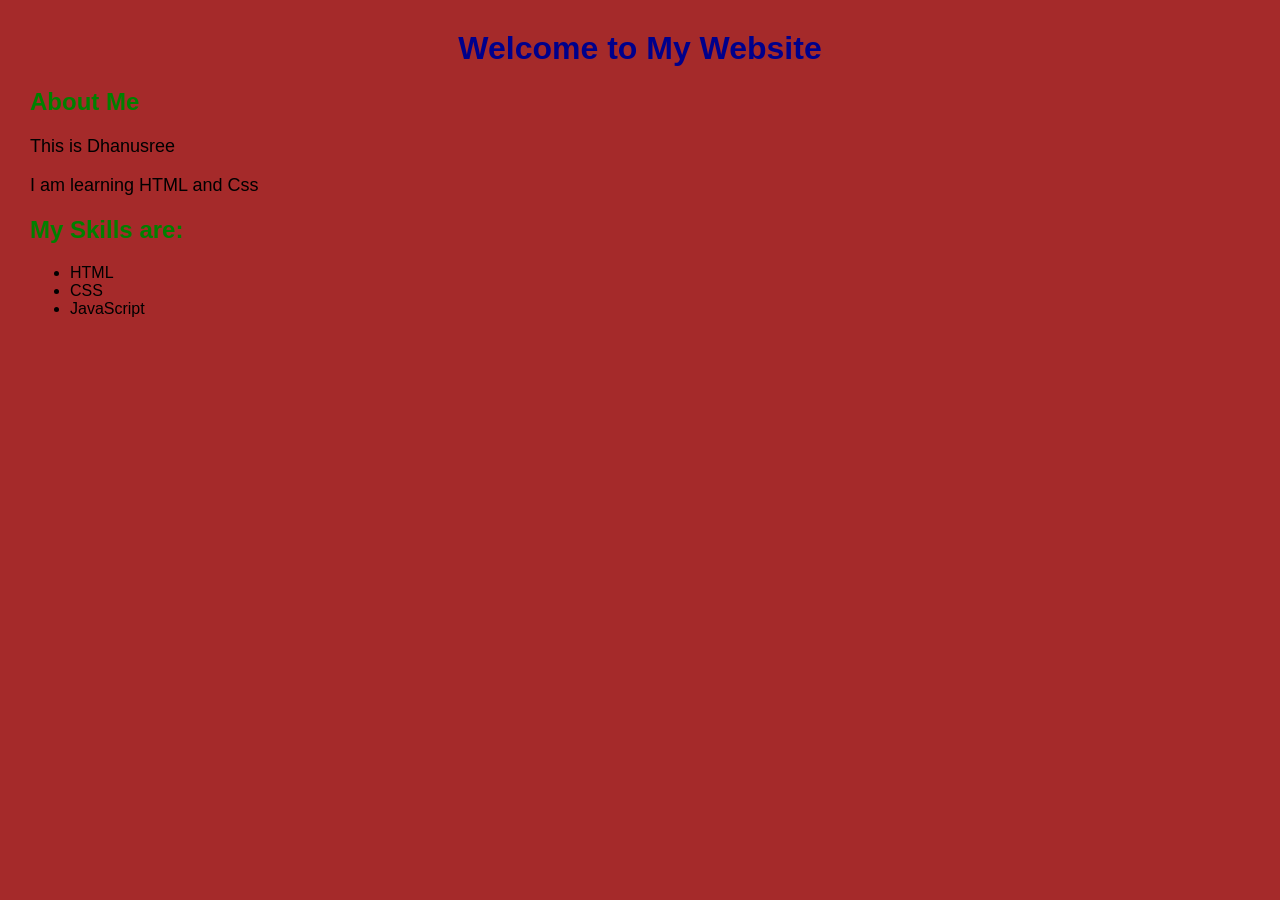
<file: index.html>
<!DOCTYPE html>
<html lang="en">
<head>
    <meta charset="UTF-8">
    <meta name="viewport" content="width=device-width, initial-scale=1.0">
    <title>my profile</title>
</head>
<body>
    <link rel="stylesheet" href="index.css">
    <script src="style.js"></script>
    <h1>Welcome to My Website</h1>
    <h2>About Me</h2>

    <p>This is Dhanusree</p>
    <p>I am learning HTML and Css</p>
    <h2>My Skills are:</h2>

    <ul>
        <li>HTML</li>
        <li>CSS</li>
        <li>JavaScript</li>
    </ul>


</body>
</html>
</file>
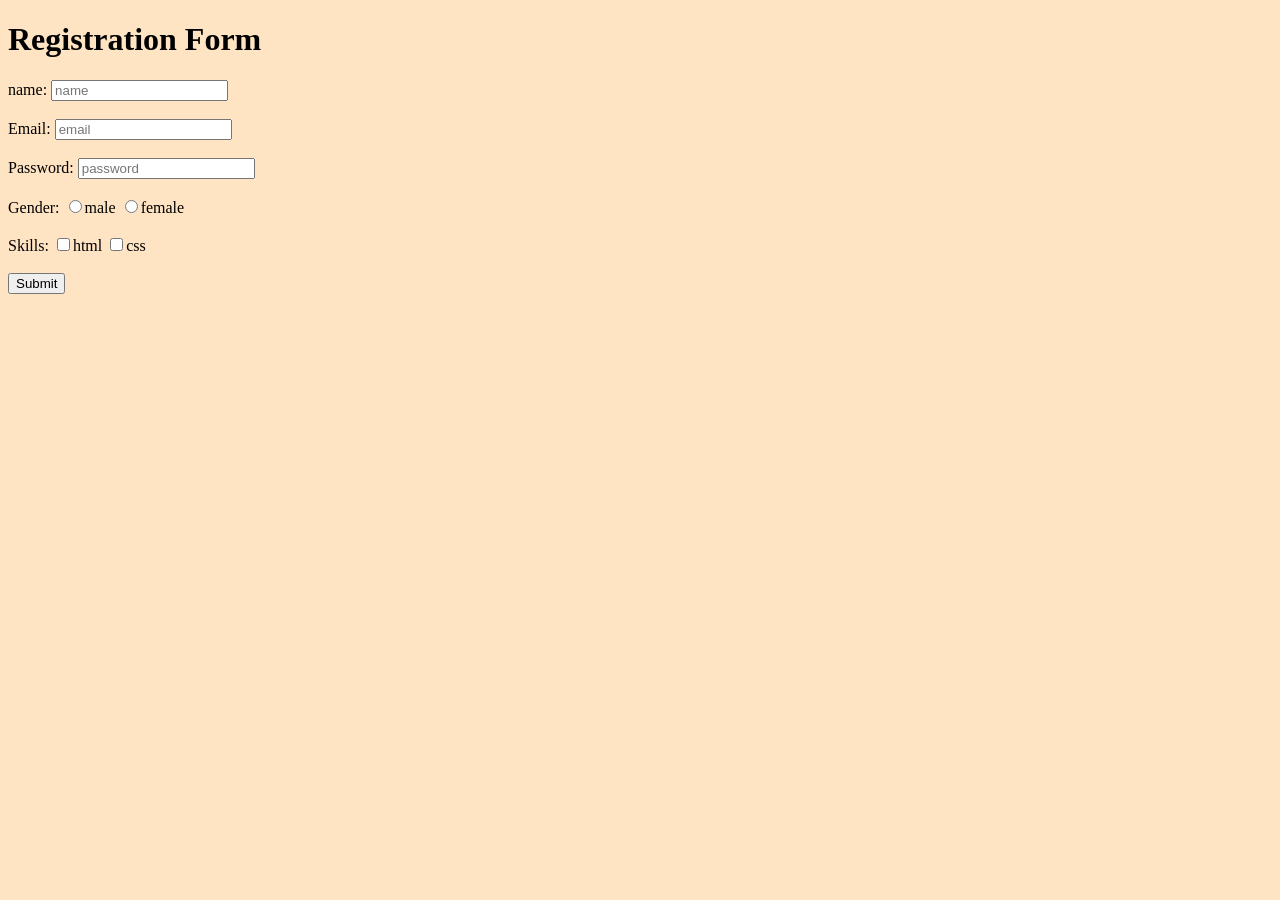
<file: form.html>
<!DOCTYPE html>
<html lang="en">
<head>
    <meta charset="UTF-8">
    <meta name="viewport" content="width=device-width, initial-scale=1.0">
    <title>Document</title>
</head>
<body>
    <link rel="stylesheet" href="form.css">
    <h1>Registration Form</h1>
    <form>
        <label>name:</label>
        <input type="text" placeholder="name" required><br><br>
        <label>Email:</label>
        <input type="email" placeholder="email" required><br><br>
        <label>Password:</label>
        <input type="password" placeholder="password" required><br><br>
        <label>Gender:</label>
        <input type="radio" name="gender">male 
        <input type="radio" name="gender">female<br><br>
        <label>Skills:</label>
        <input type="checkbox">html
        <input type="checkbox">css <br><br>
        <button type="submit">Submit</button>
    </form>
</body>
</html>
</file>
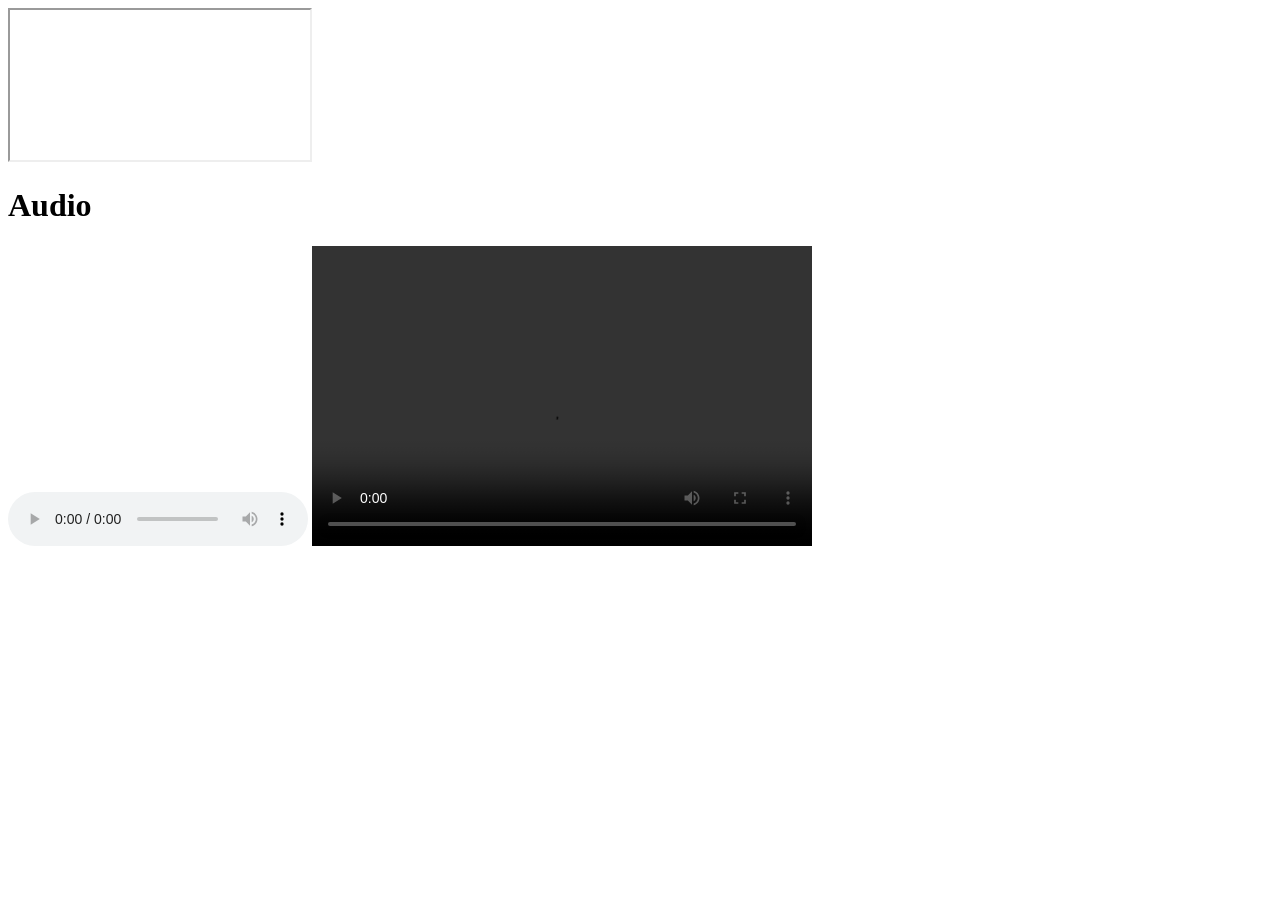
<file: iframe.html>
<!DOCTYPE html>
<html lang="en">
<head>
    <meta charset="UTF-8">
    <meta name="viewport" content="width=device-width, initial-scale=1.0">
    <title>Document</title>
</head>
<body>
     <iframe>
        src="https://www.wikipedia.org"
        width="500"
        height="300">
    </iframe>
     <h1>Audio</h1>

    <audio controls>
        <source src="C:\Users\dhanu\Downloads\freesound_community-band-practice-67276.mp3" type="audio/mpeg">
    </audio>
    <video width="500" height="300" controls>
        <source src="C:\Users\dhanu\Downloads\15764815-hd_1080_1920_60fps.mp4" type="video/mp4">
        
    </video>

</body>
</html>
</file>
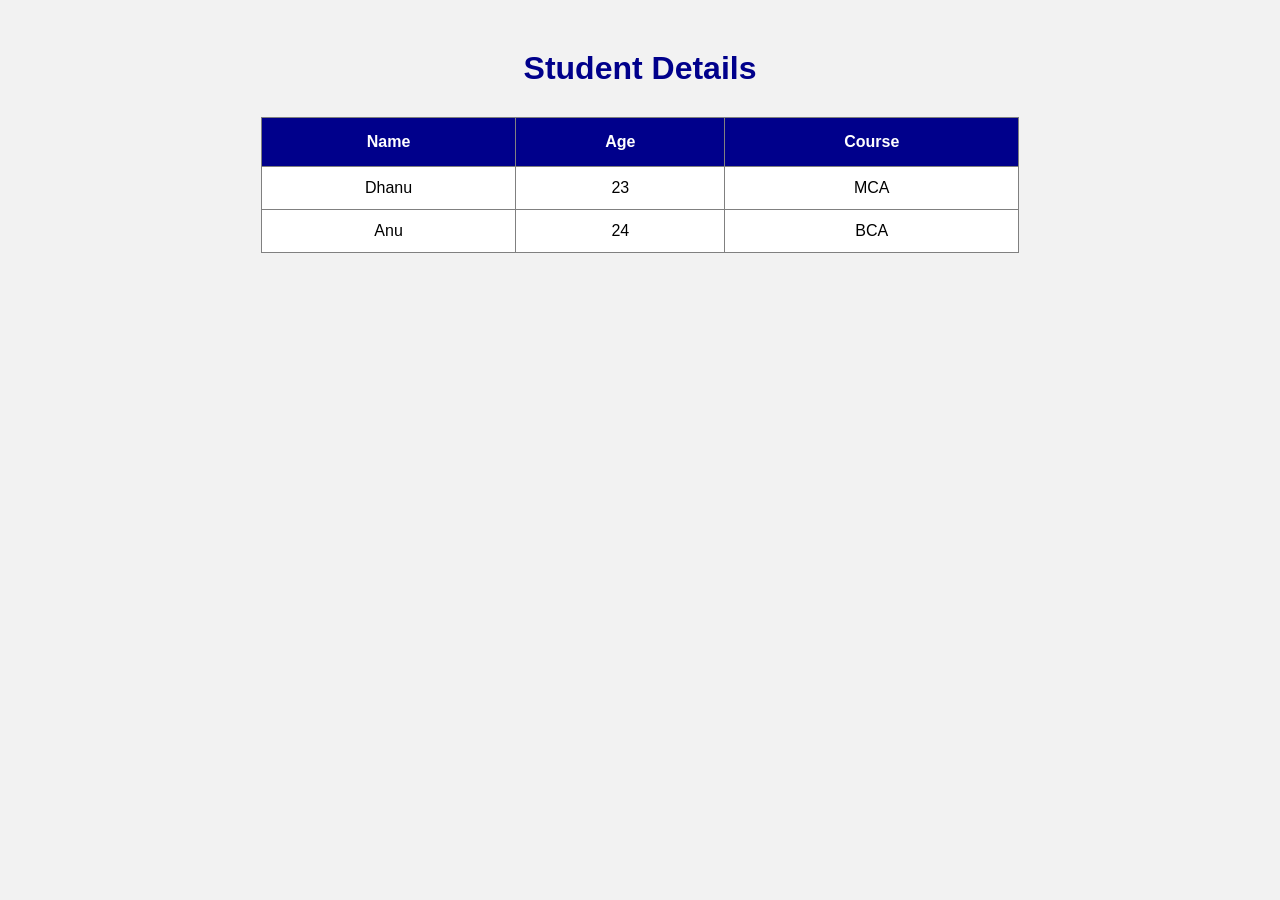
<file: tabel.html>
<!DOCTYPE html>
<html lang="en">
<head>
    <meta charset="UTF-8">
    <meta name="viewport" content="width=device-width, initial-scale=1.0">
    <title>Document</title>
</head>
<body>
    <link rel="stylesheet" href="tabel.css">
     <h1>Student Details</h1>

    <table border="1">
        <tr>
            <th>Name</th>
            <th>Age</th>
            <th>Course</th>
        </tr>

        <tr>
            <td>Dhanu</td>
            <td>23</td>
            <td>MCA</td>
        </tr>

        <tr>
            <td>Anu</td>
            <td>24</td>
            <td>BCA</td>
        </tr>
    </table>

</body>
</html>
</file>
<file: index.css>
body{
    background-color: brown;
    font-family: Arial, sans-serif;
    margin: 30px;
}
h1 {
    color: darkblue;
    text-align: center;
}
h2 {
    color: green;
}
p {
    color: black;
    font-size: 18px;
}
</file>
<file: form.css>
body{
    background-color: bisque;
}
</file>
<file: tabel.css>
body {
    background-color: #f2f2f2;
    font-family: Arial, sans-serif;
    text-align: center;
}
h1 {
    color: darkblue;
    margin-top: 50px;
}
table {
    width: 60%;
    margin: 30px auto;
    border-collapse: collapse;
    background-color: white;
}
th {
    background-color: darkblue;
    color: white;
    padding: 15px;
}
td {
    padding: 12px;
    color: black;
}
tr:hover {
    background-color: lightblue;
}
table, th, td {
    border: 1px solid gray;
}
</file>
